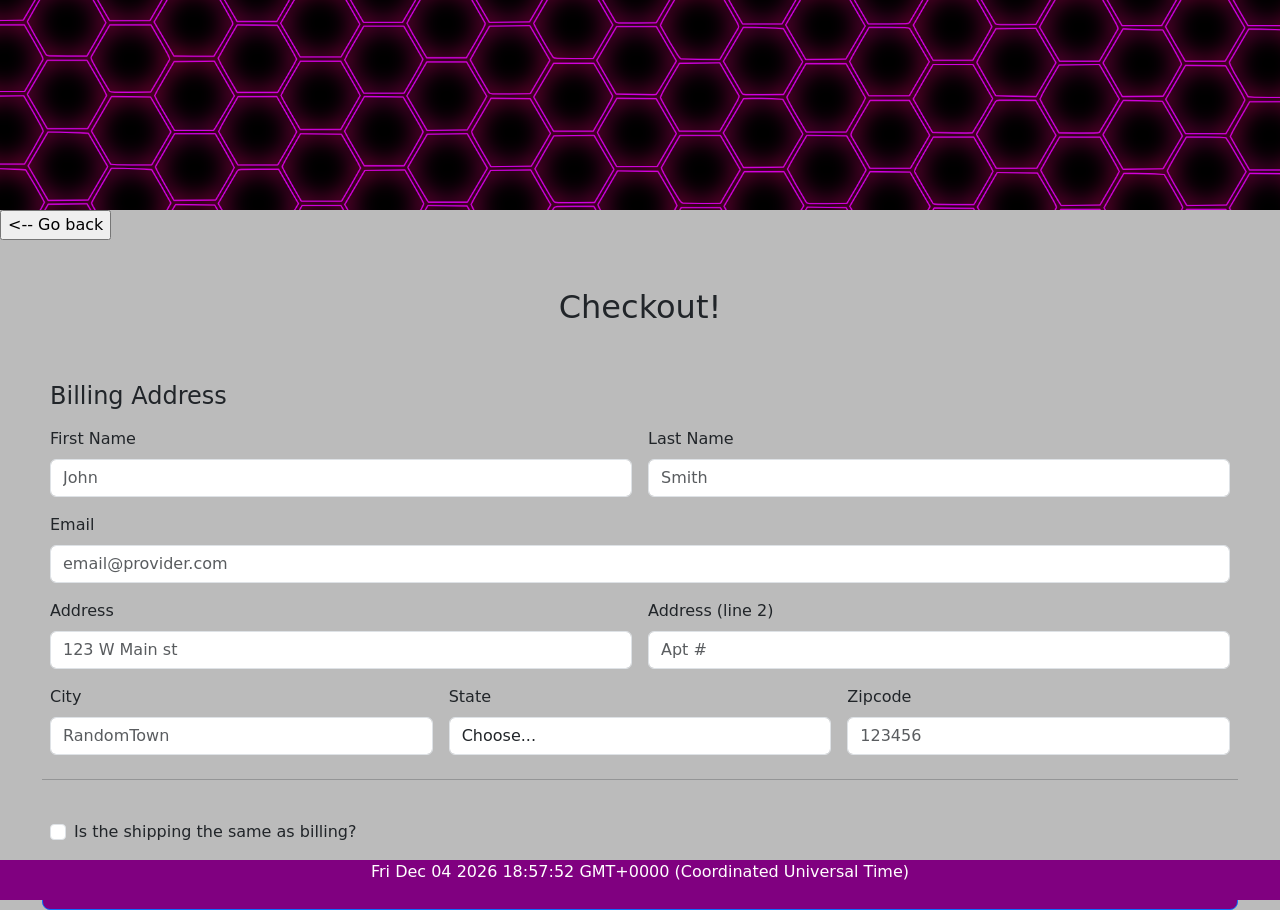
<file: view/checkout.html>
<!DOCTYPE html>
<html lang="en">
<head>
  <link rel="stylesheet" href="../css/stylesheet.css">
  <link rel="icon" type="image/x-icon" href="#">
  <link rel="stylesheet" href="https://cdnjs.cloudflare.com/ajax/libs/font-awesome/4.7.0/css/font-awesome.min.css">
  <meta charset="UTF-8">
  <meta name="viewport" content="width=device-width, initial-scale=1">
  <title>HexTech Checkout</title>
  <!-- CSS only -->
  <link href="https://cdn.jsdelivr.net/npm/bootstrap@5.2.2/dist/css/bootstrap.min.css" rel="stylesheet" integrity="sha384-Zenh87qX5JnK2Jl0vWa8Ck2rdkQ2Bzep5IDxbcnCeuOxjzrPF/et3URy9Bv1WTRi" crossorigin="anonymous">
  <!-- JavaScript Bundle with Popper -->
  <script src="https://cdn.jsdelivr.net/npm/bootstrap@5.2.2/dist/js/bootstrap.bundle.min.js" integrity="sha384-OERcA2EqjJCMA+/3y+gxIOqMEjwtxJY7qPCqsdltbNJuaOe923+mo//f6V8Qbsw3" crossorigin="anonymous"></script>
</head>
<body id="checkoutBody">
<!-- Logo -->

<img id="logo" src="../img/HexPurple.png" alt="Hexagon Logo">

<div>
  <input type="submit" value="<-- Go back" id="goBack">
  <div class="py-5 text-center">
    <h2>Checkout!</h2>
  </div>
</div>

<div class="checkoutContainer">
  <h4 class="mb-3">Billing Address</h4>
  <form class="checkoutForm" novalidate>
    <div class="row g-3">
      <div class="col-sm-6">
        <label for="firstName" class="form-label">First Name</label>
        <input id="firstName" type="text" class="form-control" placeholder="John" required>
        <div class="invalid-feedback">
        Valid First Name is required.
        </div>
      </div>
      <div class="col-sm-6">
        <label for="lastName" class="form-label">Last Name</label>
        <input id="lastName" type="text" class="form-control" placeholder="Smith" required>
        <div class="invalid-feedback">
          Valid Last Name is required.
        </div>
      </div>
      <div class="col-12">
        <label for="email" class="form-label">Email</label>
        <input id="email" type="text" class="form-control" placeholder="email@provider.com" required>
        <div class="invalid-feedback">
          Valid Email Address is required.
        </div>
      </div>
      <div class="col-sm-6">
        <label for="address" class="form-label">Address</label>
        <input id="address" type="text" class="form-control" placeholder="123 W Main st" required>
        <div class="invalid-feedback">
          Valid Address is required.
        </div>
      </div>
      <div class="col-sm-6">
        <label for="address2" class="form-label">Address (line 2)</label>
        <input id="address2" type="text" class="form-control" placeholder="Apt #" optional>
      </div>
      <div class="col-md-4">
        <label for="city" class="form-label">City</label>
        <input id="city" type="text" class="form-control" placeholder="RandomTown" required>
        <div class="invalid-feedback">
          Valid Address is required.
        </div>
      </div>

      <div class="col-md-4">
        <label for="state" class="form-label">State</label>
        <select id="state" class="form-control">
          <option value="">Choose...</option>
          <option value="PA">Pennsylvania</option>
        </select>
      </div>
      <div class="col-md-4">
        <label for="zipcode" class="form-label">Zipcode</label>
        <input id="zipcode" type="number" class="form-control" placeholder="123456" required>
        <div class="invalid-feedback">
          Valid Zipcode is required.
        </div>
      </div>

        <hr class="my-4">

      <div class="col-12">
        <div class="form-check">
          <input id="sameAddress" type="checkbox" class="form-check-input">
          <label for="sameAddress">Is the shipping the same as billing?</label>
        </div>
      </div>

      <button class="btn btn-primary btn-lg btn-block" id="checkOutButton">Checkout</button>


    </div>
  </form>
</div>


</body>
<footer>
  <!--Copyright info -->


  <!--Time and date -->
  <p id="p1"></p>
  <script>var date = new Date();
  document.getElementById("p1").innerHTML = date;</script>


  <script src="../js/nav.js"></script>
  <script src="../js/cart.js"></script>
  <script src="../js/checkout.js"></script>
</footer>
</html>
</file>
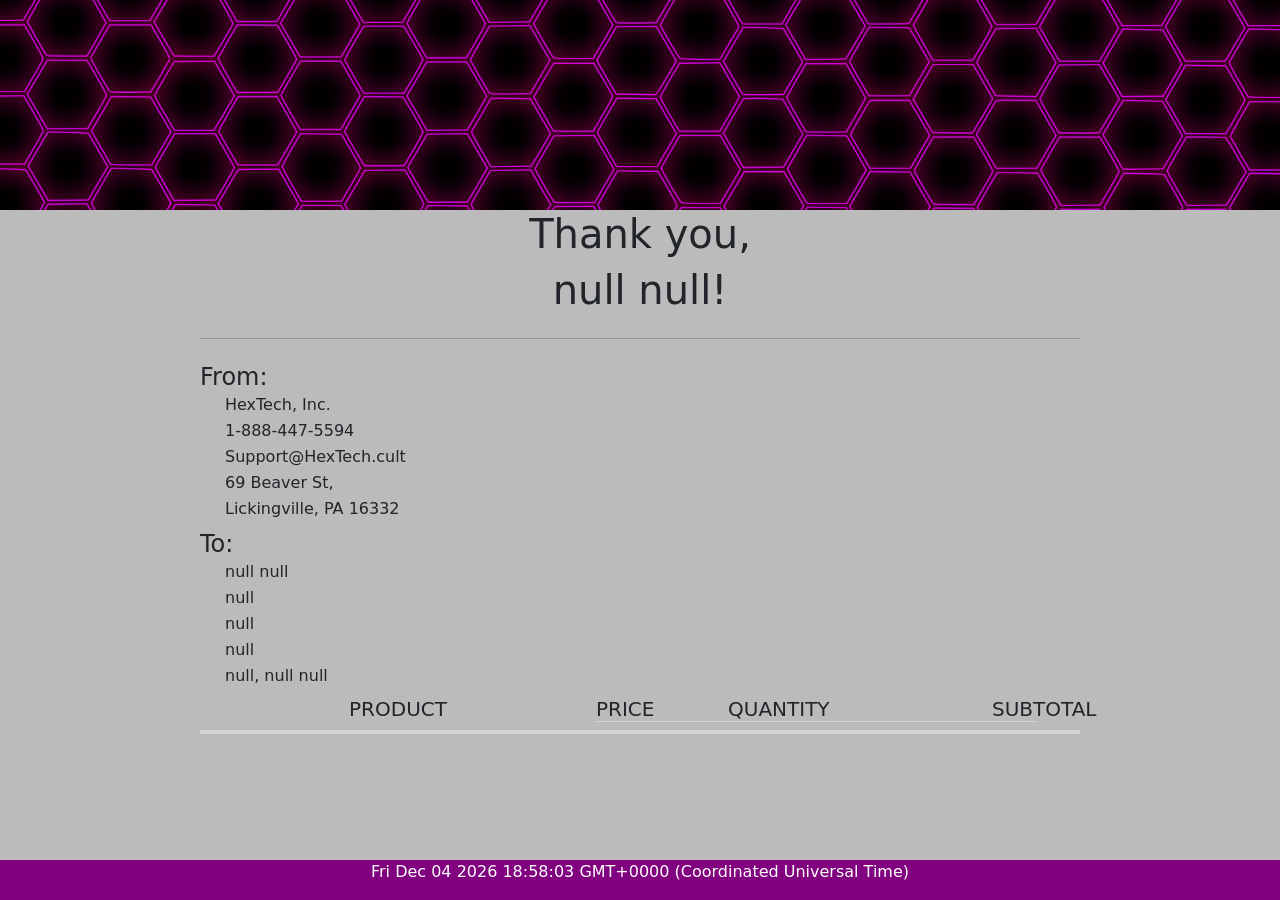
<file: view/receipt.html>
<!DOCTYPE html>
<html lang="en">
<head>
  <link rel="stylesheet" href="../css/stylesheet.css">
  <link rel="icon" type="image/x-icon" href="#">
  <link rel="stylesheet" href="https://cdnjs.cloudflare.com/ajax/libs/font-awesome/4.7.0/css/font-awesome.min.css">
  <meta charset="UTF-8">
  <meta name="viewport" content="width=device-width, initial-scale=1">
  <title>HexTech Receipt</title>
  <!-- CSS only -->
  <link href="https://cdn.jsdelivr.net/npm/bootstrap@5.2.2/dist/css/bootstrap.min.css" rel="stylesheet" integrity="sha384-Zenh87qX5JnK2Jl0vWa8Ck2rdkQ2Bzep5IDxbcnCeuOxjzrPF/et3URy9Bv1WTRi" crossorigin="anonymous">
  <!-- JavaScript Bundle with Popper -->
  <script src="https://cdn.jsdelivr.net/npm/bootstrap@5.2.2/dist/js/bootstrap.bundle.min.js" integrity="sha384-OERcA2EqjJCMA+/3y+gxIOqMEjwtxJY7qPCqsdltbNJuaOe923+mo//f6V8Qbsw3" crossorigin="anonymous"></script>
</head>
<body id="receiptBody">
<!-- Logo -->
<img id="logo" src="../img/HexPurple.png" alt="Hexagon Logo">

<div class="mainReceiptContainer">
  <div class="receiptContainer">
    <h1>Thank you,</h1>
    <h1 id="pName"></h1>
  </div>

  <hr class="my-4">
  <div class="subReceiptContainer">
    <div class="fromContainer">
      <h4>From:</h4>
      <div class="fromInfo">
        <p>HexTech, Inc.</p>
        <p>1-888-447-5594</p>
        <p>Support@HexTech.cult</p>
        <p>69 Beaver St,</p>
        <p>Lickingville, PA 16332</p>
      </div>
    </div>
    <div class="toContainer">
      <h4>To:</h4>
      <div class="toInfo">
        <p id="toName"></p>
        <p id="toEmail"></p>
        <p id="toAddress"></p>
        <p id="toAddress2"></p>
        <p id="toCityStateandZip"></p>
      </div>
    </div>
  </div>
  <div class="receiptContainer">
    <div class="product-receipt-header">
      <h5 class="product-receipt-title">PRODUCT</h5>
      <h5 class="product-receipt-price">PRICE</h5>
      <h5 class="product-receipt-quantity">QUANTITY</h5>
      <h5 class="product-receipt-subtotal">SUBTOTAL</h5>
    </div>
  </div>
  <div class="receiptProducts"></div>
</div>
</body>
<footer>
  <!--Copyright info -->

  <!--Time and date -->
  <p id="p1"></p>
  <script>var date = new Date();
  document.getElementById("p1").innerHTML = date;</script>


  <script src="../js/cart.js"></script>
  <script src="../js/checkout.js"></script>
</footer>
</html>
</file>
<file: css/stylesheet.css>
@font-face {
    font-family: selfDeception;
    src: url(../fonts/SelfDeceptionRegular-ALLWA.ttf)
}

/*Whole Site*/
html{
    background: #bbbbbb;
}

footer{
    position: fixed;
    left: 0;
    bottom: 0;
    width: 100%;
    background-color: purple;
    color: white;
    text-align: center;
}

.homeBody{
    background-color: #bbbbbb;
}
/*Nav Bar*/
#nav{
    list-style-type: none;
    margin: 0;
    padding: 0;
    overflow: hidden;
    background-color: #333;
}

.navli{
    float: left;
    border-right:1px solid #bbb;
}

.navli:last-child {
    border-right: none;
}

.navli .navA {
    display: block;
    color: white;
    text-align: center;
    padding: 14px 16px;
    text-decoration: none;
}

.navli .navA:hover:not(.active) {
    background-color: #111;
}

.navli .navLogout {
    display: block;
    background-color: #333;
    color: white;
    text-align: center;
    padding: 14px 16px;
    text-decoration: none;
    border-bottom: 0;
    border-top: 0;
    border-right-color: white;
    border-left-color: white;
}

.navli .navA:hover:not(.active) {
    background-color: #111;
}

.active {
    background-color: #04AA6D;
}
/*Main Page*/
#logo{
    width: 100%;
    height: 210px;
    overflow: hidden;
}
#tagline{
    text-align: center;
    font-family: "selfDeception";
    font-weight: bold;
    font-size: 54px;
}

/*Login Page*/
#html-login{
    height: 100px;
}
article{
    height: 100%;
    margin: 0;
    display: grid;
    justify-items: center;
    align-items: center;
}
#main-holder {
    width: 50%;
    height: 100%;
    display: grid;
    justify-items: center;
    align-items: center;
    background-color: purple;
    border-radius: 7px;
    box-shadow: 0 0 5px 2px black;
}

#login-error-msg-holder {
    width: 100%;
    height: 100%;
    display: grid;
    justify-items: center;
    align-items: center;
}

#login-error-msg {
    width: 23%;
    text-align: center;
    margin: 0;
    padding: 5px;
    font-size: 12px;
    font-weight: bold;
    color: #8a0000;
    border: 1px solid #8a0000;
    background-color: #e58f8f;
    opacity: 0;
}

#error-msg-second-line {
    display: block;
}

#loginBgClr{
    background-color: #bbbbbb;
}

#login-form {
    align-self: flex-start;
    display: grid;
    justify-items: center;
    align-items: center;
}

.login-form-field::placeholder {
    color: #3a3a3a;
}

.login-form-field {
    border: none;
    border-bottom: 1px solid #3a3a3a;
    margin-bottom: 10px;
    border-radius: 3px;
    outline: none;
    padding: 0 0 5px 5px;
}

#login-form-submit {
    width: 100%;
    padding: 7px;
    border: none;
    border-radius: 5px;
    color: white;
    font-weight: bold;
    background-color: #3a3a3a;
    cursor: pointer;
    outline: none;
}

/*Products page*/

.card {
    box-shadow: 0 4px 8px 0 rgba(0, 0, 0, 0.2);
    width: 300px;
    margin: auto;
    text-align: center;
    font-family: arial;
    background-color: purple;
}
.card p {
    flex-grow: 1;
}

.imgCard{
    max-width: 80%;
    max-height: 75%;
    display: block;
    flex-wrap: wrap;
}

.card-content {
    display: flex;
    flex-direction: column;
    height: 700px;
    justify-content: space-between;
}

.price {
    color: grey;
    font-size: 22px;
}

.card button {
    border: none;
    outline: 0;
    padding: 12px;
    color: white;
    background-color: #000;
    text-align: center;
    cursor: pointer;
    width: 100%;
    font-size: 18px;
}

.card button:hover {
    opacity: 0.7;
}

.flexCardContainer{
    display: flex;
    flex-wrap: wrap;
    justify-content: center;
    background-color: #bbbbbb;
}

/*Cart*/

.cartli{
    padding-left: 5px;
}

.cart ion-icon {
    vertical-align: bottom;
    font-size: 20px;
    padding-right: 5px;
}

.cart a {
    cursor: pointer;
    text-decoration: none;
}

.container,
.products-container {
    display: flex;
    justify-content: center;
    flex-wrap: wrap;
    margin-top: 50px;
    padding-bottom: 100px;
}

.BodGrey{
    background-color: #bbbbbb;
}

/*Cart Page*/
.products-container{
    max-width: 1000px;
    justify-content: space-around;
    margin: 50px auto 0;
    background-color: #bbbbbb;
}

.products-container ion-icon {
    font-size: 25px;
    color: purple;
    margin-left: 10px;
    margin-right: 10px;
    cursor: pointer;
}

.product-header{
    width: 100%;
    max-width: 1000px;
    display: flex;
    justify-content: flex-start;
    border-bottom: 4px solid lightgrey;
    margin: 0 auto;
}

.product-title {
    width: 45%;
}

.product-price{
    width: 15%;
    border-bottom: 1px solid lightgrey;
    display: flex;
    align-items: center;
}
.product-quantity{
    width: 30%;
    border-bottom: 1px solid lightgrey;
    display: flex;
    align-items: center;
}

.cost-container{
    margin: 0 auto;
}
.product-subtotal{
    width: 10%;
    border-bottom: 1px solid lightgrey;
    display: flex;
    align-items: center;
}
.product-tax{
    margin-bottom: 2.2rem;
    text-align: center;
}

.product-total {
    justify-content: center;
    margin-bottom: 2.2rem;
}

.product {
    width: 45%;
    display: flex;
    justify-content: space-around;
    align-items: center;
    padding: 10px 0;
    border-bottom: 1px solid lightgrey;
}

.btnColor{
    color: purple;
}

.priceInCart {

}

.products
{
    width: 100%;
    display: flex;
    flex-wrap:wrap;
}
.products img
{
    width: 75px;
}

.basketSubTotalContainer {
    display: flex;
    justify-content: flex-end;
    width: 100%;
    padding: 10px 0;
}

.basketTaxContainer {
    display: flex;
    justify-content: flex-end;
    width: 100%;
    padding: 10px 0;
}

.basketTotalContainer {
    display: flex;
    justify-content: flex-end;
    width: 100%;
    padding: 10px 0;
}

.basketSubTotalTitle{
    width: 30%;
}

.basketSubTotal{
    width: 10%;
}

.basketTaxTitle{
    width: 30%;
}

.basketTax{
    width: 10%;
}

.basketTotalTitle{
    width: 30%;
}

.basketTotal{
    width: 10%;
}


/*Logout Page*/

.logoutButton #logoutButton{
    width: 100%;
    margin: 10px 0px 10px 0px;
    padding: 50px;
    border: none;
    border-radius: 5px;
    color: white;
    font-weight: bold;
    background-color: #3a3a3a;
    cursor: pointer;
    outline: none;
}

/*Checkout Page*/
#checkoutBody{
    background-color: #bbbbbb;
}

.checkoutContainer{
    padding: 0px 50px;
    background-color: #bbbbbb;
}

/*Receipt Page*/
.receiptContainer{
    text-align: center;
}

.fromInfo{
    padding: 0 25px;
    line-height: 10px;
}

.toInfo {
    padding: 0 25px;
    line-height: 10px;
}
.subReceiptContainer{
    width: 35%;
    float: left;
}

.mainReceiptContainer {
    padding: 0px 400px;
}

.receiptProducts{
    display: flex;
    flex-wrap: wrap;
}

#check-out-form-submit {
    color: #fff;
    font-size: 16px;
    cursor: pointer;
    padding: 10px 50px;
    background-color: purple;
}

#checkOutButton{
    color: #fff;
    background-color: purple;
}

#receiptBody{
    background-color: #bbbbbb;
}

.product-receipt-header{
    width: 100%;
    max-width: 1125px;
    display: flex;
    justify-content: flex-start;
    border-bottom: 4px solid lightgrey;
    margin: 0 auto;
}

.product-receipt-title {
    width: 45%;
}

.product-receipt-price{
    width: 15%;
    border-bottom: 1px solid lightgrey;
    display: flex;
    align-items: center;
}
.product-receipt-quantity{
    width: 30%;
    border-bottom: 1px solid lightgrey;
    display: flex;
    align-items: center;
}
.product-receipt-subtotal{
    width: 5%;
    border-bottom: 1px solid lightgrey;
    display: flex;
    align-items: center;
}

@media (max-width: 1500px) {
    .mainReceiptContainer {
        padding: 0px 200px;
    }
}

#title{
    text-align: center;
}
.reflection-container{
    display: flex;
    flex-wrap: wrap;
    padding: 0 0 0 100px;
    size: 22px;
}
.rykerTest
{
    size: 1000px;
}

/*About Us*/

/* Apply styles to the About us section */
.about-section {
    background-color: #bbbbbb;
    padding: 50px 100px;
    font-family: Arial, sans-serif;
    color: #333;
    margin-right: 150px;
    margin-left: 150px;
}

/* Style the header of the About us section */
.about-headers {
    font-size: 36px;
    margin-bottom: 30px;
    text-align: center;
    text-transform: uppercase;
    letter-spacing: 2px;
    color: #6c5ce7;
}

/* Style the paragraph of the About us section */
.aboutUsLines {
    font-size: 18px;
    line-height: 1.5;
    text-align: center;
    margin-bottom: 30px;
}

.aboutBanner {
    text-align: center;
    display: block;
    margin: 0 auto;
    max-width: 100%;
    height: auto;
}

/*Contact Us*/
#Contact-Body{
    background-color: #bbbbbb;
}

#contact-form {
    background-color: #2b2b2b;
    color: #fff;
    padding: 20px;
    border-radius: 10px;
    max-width: 600px;
    margin: 0 auto;
    width: 100%;
    height: auto;
    box-sizing: border-box;
    display: flex;
    flex-direction: column;
    align-items: center;
}

#contact-form label {
    display: block;
    margin-bottom: 10px;
}

#contact-form input[type="text"],
#contact-form input[type="email"],
#contact-form textarea {
    background-color: #474747;
    color: #fff;
    border: none;
    padding: 15px;
    margin-bottom: 20px;
    border-radius: 5px;
    width: 100%;
    box-sizing: border-box;
}

#contact-form textarea {
    height: 330px;
}

#contact-form button[type="submit"] {
    background-color: #9b59b6;
    color: #fff;
    border: none;
    padding: 10px 20px;
    border-radius: 5px;
    cursor: pointer;
}

#contact-form button[type="submit"]:hover {
    background-color: #8e44ad;
}


@media screen and (max-width: 768px) {
    #contact-form {
        max-width: 600px;
        margin: 0 auto;
    }
    #contact-form textarea {
        height: 250px;
    }
}

#new-section img {
    max-width: 100%;
    height: auto;
}
</file>
